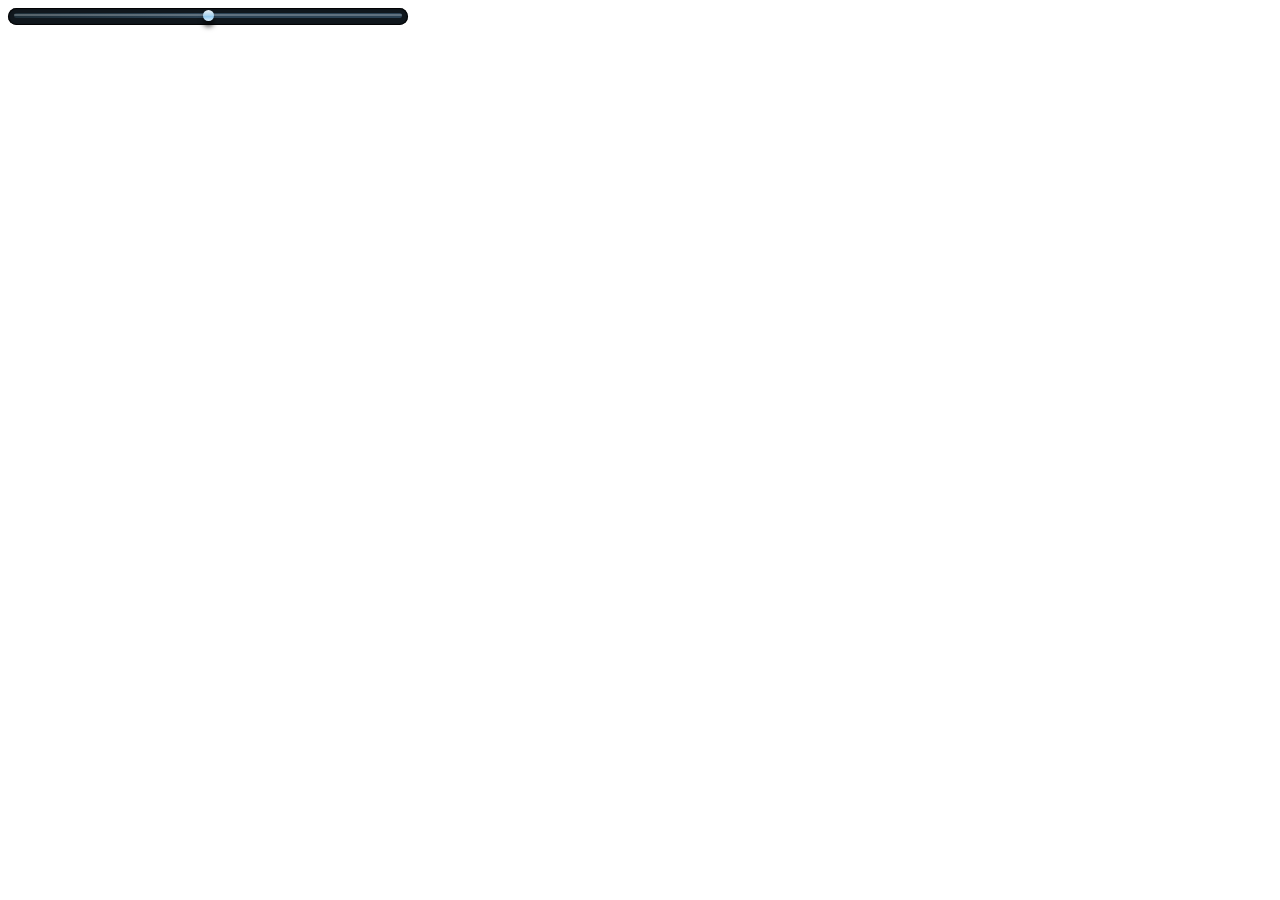
<file: css/elementsTest.html>
<!DOCTYPE html>
<html>
	<link rel="stylesheet" type="text/css" href="elements.css">
	<body>
	    <div id="slider">
			<input class="bar" type="range" id="rangeinput" value="50" onchange="rangevalue.value=value"/>
			<span class="highlight"></span>
			<output id="rangevalue">50</output>
		</div>
	</body>
<html>
</file>
<file: css/elements.css>
#slider {
	width: 400px;
	height: 17px;
	position: relative;
	
	/*
	 * This is what determines how close to the bottom edge
	 * of the map the slider appears.
	 */
	margin-bottom: 15px;
	background: #10171D;
	
	-webkit-border-radius: 40px;
	-moz-border-radius: 40px;
	border-radius: 40px;
	
	-webkit-box-shadow: inset 0px 0px 1px 1px rgba(0, 0, 0, 0.9), 0px 1px 1px 0px rgba(255, 255, 255, 0.13);
	-moz-box-shadow: inset 0px 0px 1px 1px rgba(0, 0, 0, 0.9), 0px 1px 1px 0px rgba(255, 255, 255, 0.13);
	box-shadow: inset 0px 0px 1px 1px rgba(0, 0, 0, 0.9), 0px 1px 1px 0px rgba(255, 255, 255, 0.13);
}

#slider .bar {
	width: 388px;
	height: 5px;
	background: #333;
	position: relative;
	top: -4px;
	left: 4px;	
	
	background: #1d2e38;
	background: -moz-linear-gradient(left, #1d2e38 0%, #2b4254 50%, #2b4254 100%);
	background: -webkit-gradient(linear, left top, right top, color-stop(0%,#1d2e38), color-stop(50%,#2b4254), color-stop(100%,#2b4254));
	background: -webkit-linear-gradient(left, #1d2e38 0%,#2b4254 50%,#2b4254 100%);
	background: -o-linear-gradient(left, #1d2e38 0%,#2b4254 50%,#2b4254 100%);
	background: -ms-linear-gradient(left, #1d2e38 0%,#2b4254 50%,#2b4254 100%);
	background: linear-gradient(left, #1d2e38 0%,#2b4254 50%,#2b4254 100%);
	filter: progid:DXImageTransform.Microsoft.gradient( startColorstr='#1d2e38', endColorstr='#2b4254',GradientType=1 );	
	
	-webkit-border-radius: 40px;
	-moz-border-radius: 40px;
	border-radius: 40px;
}

#slider .highlight {
	height: 2px;
	position: absolute;
	width: 388px;
	top: 6px;
	left: 6px;
		
	-webkit-border-radius: 40px;
	-moz-border-radius: 40px;
	border-radius: 40px;
	
	background: rgba(255, 255, 255, 0.25);
}

input[type="range"] {
	-webkit-appearance: none;
	background-color: black;
	height: 2px;
}

input[type="range"]::-webkit-slider-thumb {
	-webkit-appearance: none;
	position: relative;
	top: 0px;
	z-index: 1;
	width: 11px;
	height: 11px;
	cursor: pointer;
	-webkit-box-shadow: 0px 6px 5px 0px rgba(0,0,0,0.6);
	-moz-box-shadow: 0px 6px 5px 0px rgba(0,0,0,0.6);
	box-shadow: 0px 6px 5px 0px rgba(0,0,0,0.6);
	-webkit-border-radius: 40px;
	-moz-border-radius: 40px;
	border-radius: 40px;
	background-image: -webkit-gradient(linear, left top, left bottom, color-stop(0%,#ebf1f6), color-stop(50%,#abd3ee), color-stop(51%,#89c3eb), color-stop(100%,#d5ebfb));
}

input[type="range"]:hover ~ #rangevalue,input[type="range"]:active ~ #rangevalue {
	-ms-filter: "progid:DXImageTransform.Microsoft.Alpha(Opacity=100)";
	filter: alpha(opacity=100);
	opacity: 1;
	top: -75px;
}

/* Tool Tip */
#rangevalue {
	color: white;
	font-size: 10px;
	text-align: center;
	font-family:  Arial, sans-serif;
	display: block;
	color: #fff;
	margin: 20px 0;
	position: relative;
	left: 44.5%;
	padding: 6px 12px;
	border: 1px solid black;

	-webkit-box-shadow: inset 0px 1px 1px 0px rgba(255, 255, 255, 0.2), 0px 2px 4px 0px rgba(0,0,0,0.4);
	-moz-box-shadow: inset 0px 1px 1px 0px rgba(255, 255, 255, 0.2), 0px 2px 4px 0px rgba(0,0,0,0.4);
	box-shadow: inset 0px 1px 1px 0px rgba(255, 255, 255, 0.2), 0px 2px 4px 0px rgba(0,0,0,0.4);
	background: -webkit-gradient(linear, left top, left bottom, color-stop(0%,#222931), color-stop(100%,#181D21));

	-webkit-border-radius: 20px;
	-moz-border-radius: 20px;
	border-radius: 20px;
	width: 18px;
	-ms-filter: "progid:DXImageTransform.Microsoft.Alpha(Opacity=0)";
	filter: alpha(opacity=0);
	opacity: 0;

	-webkit-transition: all 0.5s ease;
	-moz-transition: all 0.5s ease;
	-o-transition: all 0.5s ease;
	-ms-transition: all 0.5s ease;
	transition: all 0.5s ease;
	top: -95px;
}
</file>
